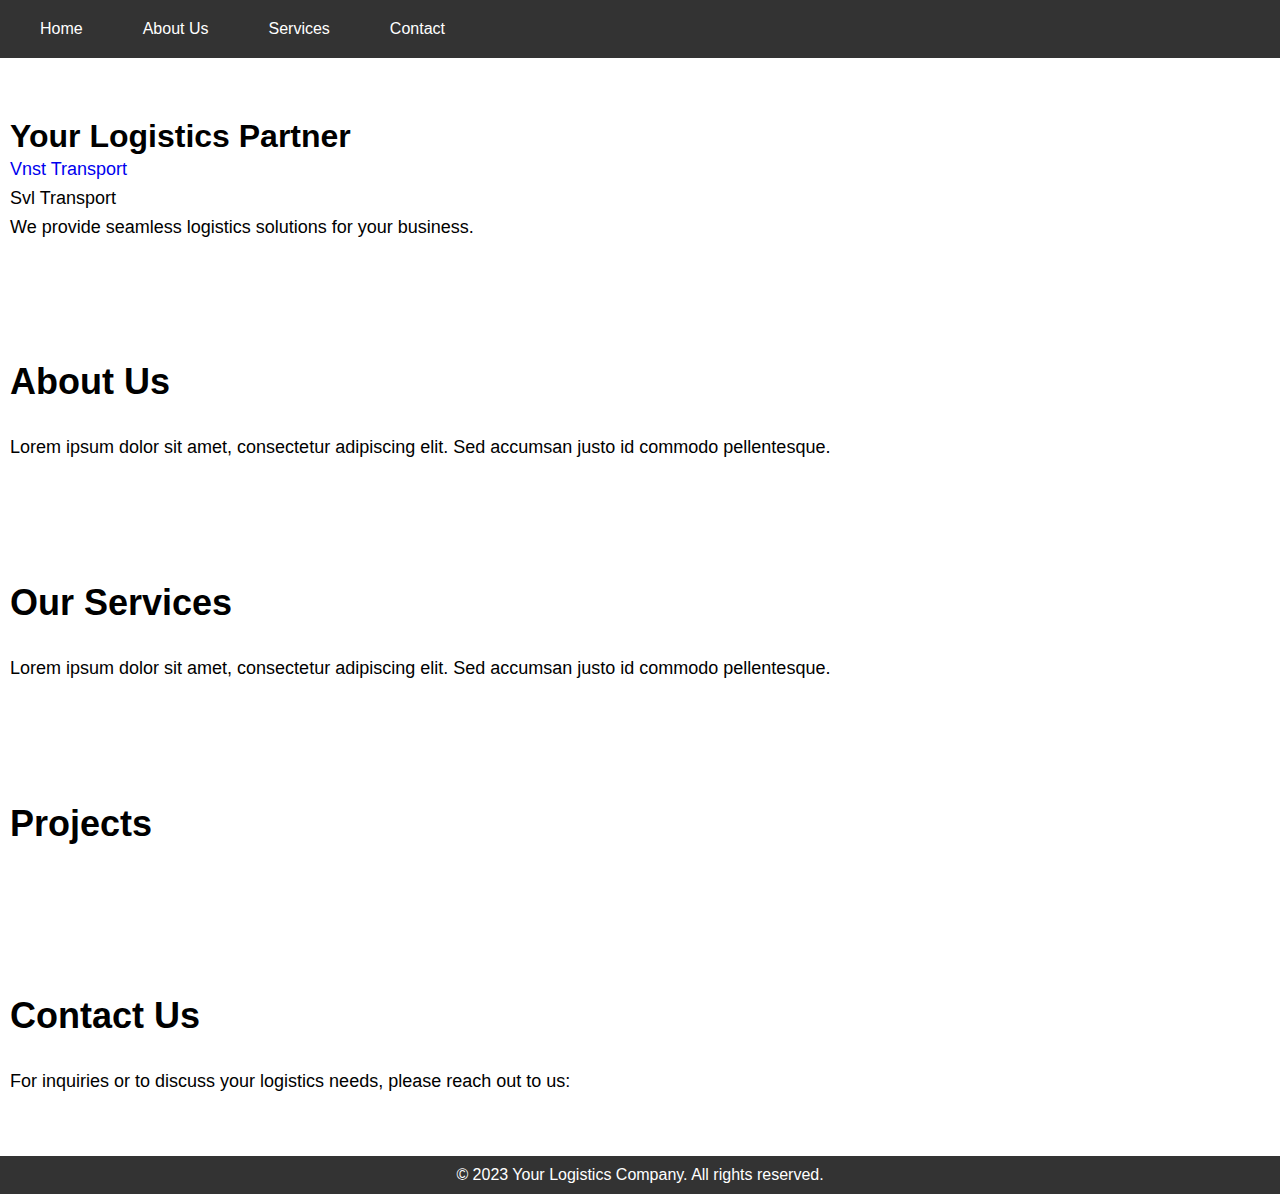
<file: index.html>
<!DOCTYPE html>
<html>
<head>
  <title>Navigation Bar</title>
  <link rel="stylesheet" href="./css/index.css">
</head>
<body>
  <header>
    <nav>
      <ul>
        <li><a href="index.html">Home</a></li>
        <li><a href="#about">About Us</a></li>
        <li><a href="Transport.html">Services</a></li>
        <li><a href="Contact.html">Contact</a></li>
      </ul>
    </nav>
  </header>
  

  <section id="hero">
    <div class="hero-content">
      <h1>Your Logistics Partner</h1>
      <a style="text-decoration: none;" href="Transports/Vnst.html"><p>Vnst Transport</p></a>
      <p>Svl Transport</p>
      <p>We provide seamless logistics solutions for your business.</p>
    </div>
  </section>

  <section id="about">
    <div class="container">
      <h2>About Us</h2>
      <p>Lorem ipsum dolor sit amet, consectetur adipiscing elit. Sed accumsan justo id commodo pellentesque.</p>
      <!-- Add more content about your company -->
    </div>
  </section>

  <section id="services">
    <div class="container">
      <h2>Our Services</h2>
      <p>Lorem ipsum dolor sit amet, consectetur adipiscing elit. Sed accumsan justo id commodo pellentesque.</p>
      <!-- Add more content about your services -->
    </div>
  </section>

  <section id="projects">
    <div class="container">
      <h2>Projects</h2>
      <!-- Add images and descriptions of your successful projects -->
    </div>
    
  </section>

  <section id="contact">
    <div class="container">
      <h2>Contact Us</h2>
      <p>For inquiries or to discuss your logistics needs, please reach out to us:</p>
      <!-- Add contact form or contact information -->
    </div>
  </section>

  <footer>
    <p>&copy; 2023 Your Logistics Company. All rights reserved.</p>
  </footer>

  <script src="script.js"></script>
</body>
</html>
</file>
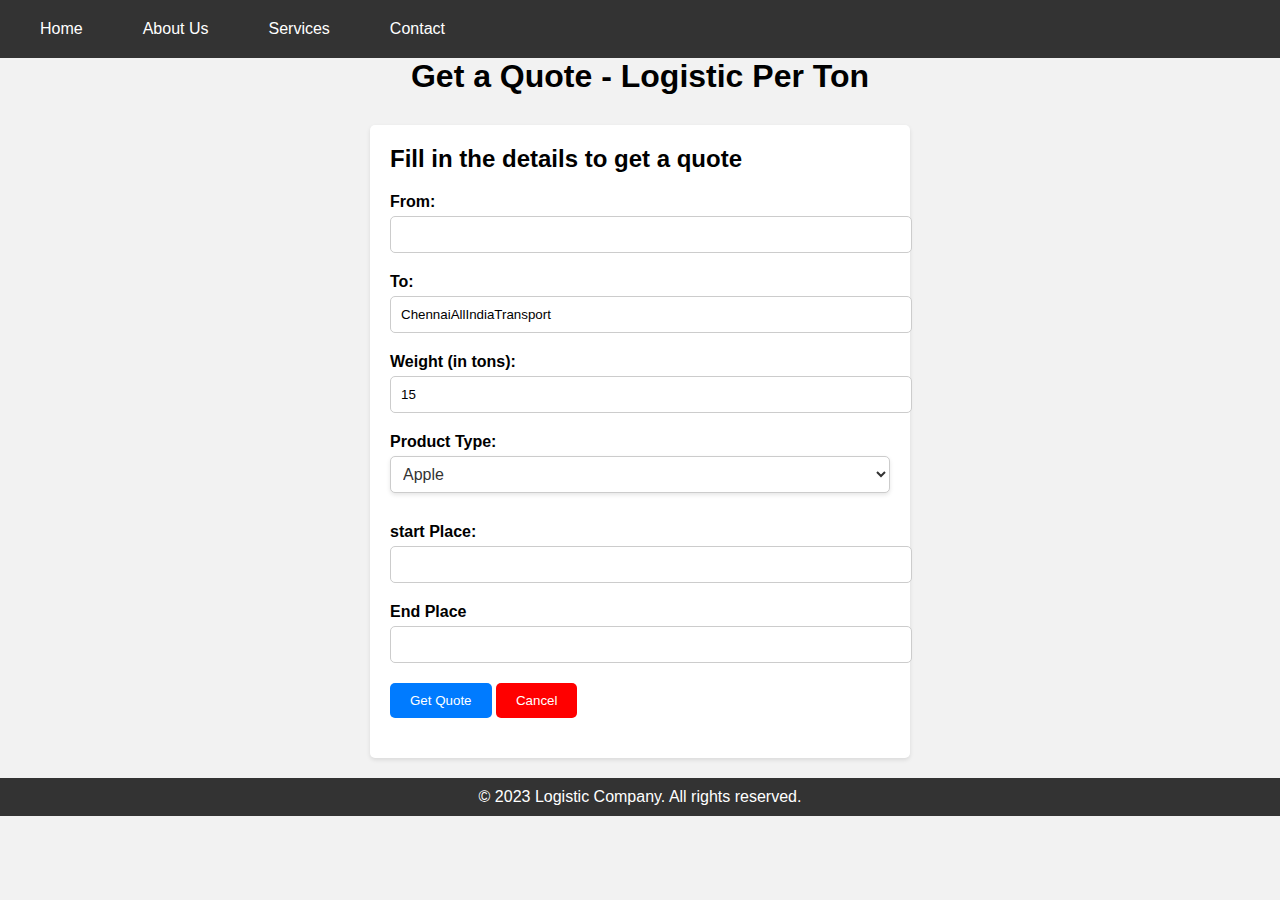
<file: Contact.html>
<!DOCTYPE html>
<html>
<head>
  <title>Logistic Per Ton Quote</title>
  <link rel="stylesheet" href="./css/contact.css">
  <script src="https://code.jquery.com/jquery-3.6.0.min.js"></script>
</head>
<body>
    <header>
        
        <nav>
          <ul>
            <li><a href="index.html">Home</a></li>
            <li><a href="#about">About Us</a></li>
            <li><a href="Transport.html">Services</a></li>
            <li><a href="Contact.html">Contact</a></li>
          </ul>
        </nav>
      </header>
  
    <h1 style="text-align: center;">Get a Quote - Logistic Per Ton</h1>
  

  <main>
    <div class="quote-form">
      
      <form id="contactForm">
        <h2>Fill in the details to get a quote</h2>
        <div class="form-group">
          <label for="from">From:</label>
          <input type="text" id="from" name="from" required>
        </div>
        <div class="form-group">
          <label for="to">To:</label>
          <input value="ChennaiAllIndiaTransport" type="text" id="to" name="to" required>
        </div>
        <div class="form-group">
          <label for="weight">Weight (in tons):</label>
          <input value="15" type="number" id="weight" name="weight" min="15" required>
        </div>
        <div class="form-group">
          <label for="product">Product Type:</label>
          <select id="product">
            <option value="apple">Apple</option>
            <option value="banana">Banana</option>
            <option value="orange">Orange</option>
            <option value="grape">Grape</option>
          </select>
        </div>
        
        <div class="form-group">
          <label for="start">start Place:</label>
          <input id="start" name="start" required></input>
        </div>
        <div class="form-group">
          <label for="end">End Place</label>
          <input id="end" name="end" required></input>
        </div>
        <div class="form-group">
          <button type="submit">Get Quote</button>
          <button class="cancel" type="button" onclick="getQuote()">Cancel</button>
        </div>
      </form>
      <div id="thankYouMessage" class="hidden">
        <h2>Thank You!</h2>
        <p>Your form has been successfully submitted.</p>
      </div>
    </div>
  </main>
  
  <script>
    function getQuote() {
     
      location.reload();
    }
  </script>
  <script src="contact.js"></script>

  <footer>
    <p>&copy; 2023 Logistic Company. All rights reserved.</p>
  </footer>
</body>
</html>
</file>
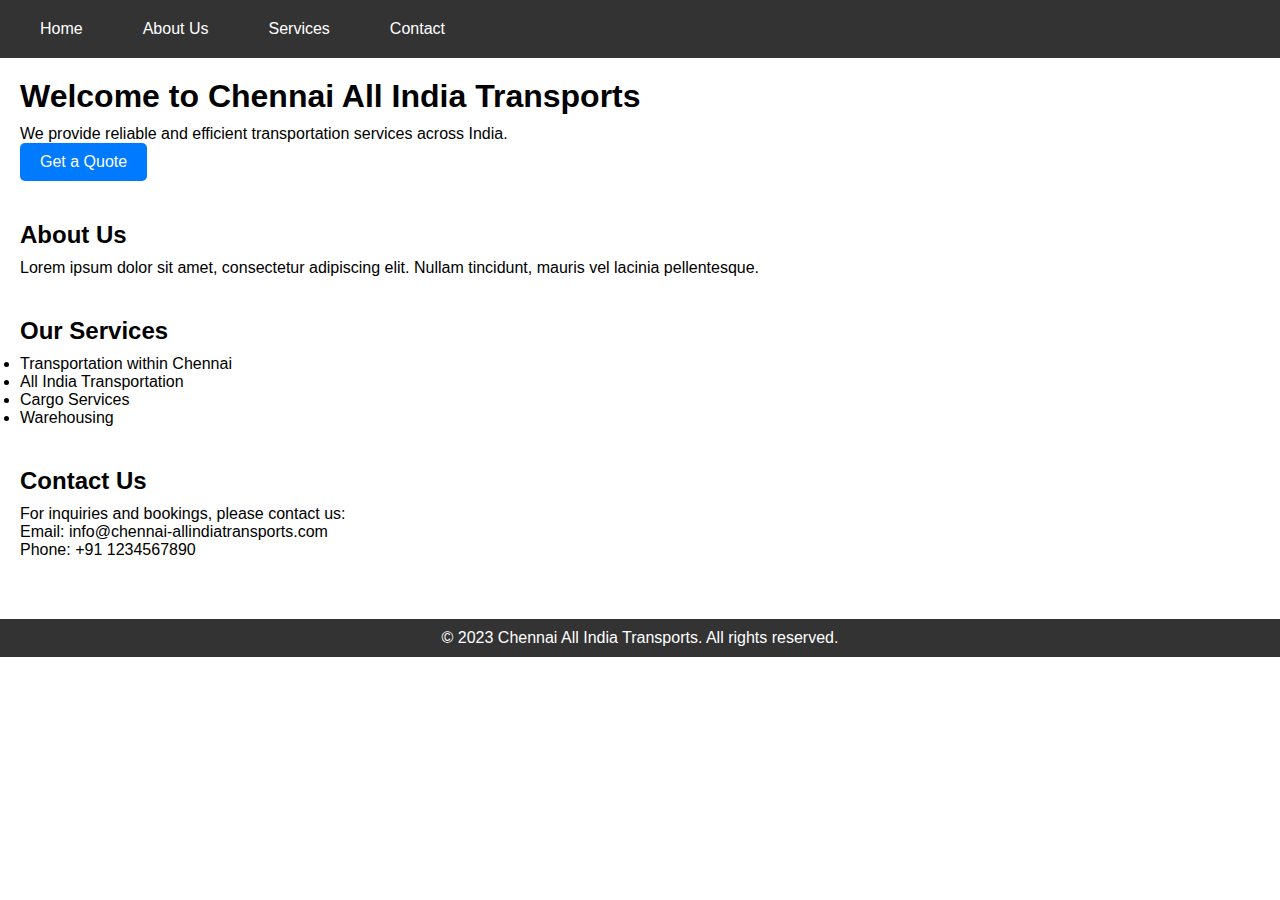
<file: Transport.html>
<!DOCTYPE html>
<html>
<head>
  <title>Chennai All India Transports</title>
  <link rel="stylesheet" href="./css/transport.css">
</head>
<body>
  <header>
    
    <nav>
      <ul>
        <li><a href="index.html">Home</a></li>
        <li><a href="#about">About Us</a></li>
        <li><a href="Transport.html">Services</a></li>
        <li><a href="Contact.html">Contact</a></li>
      </ul>
    </nav>
  </header>

  <main>
    <section id="home">
      <h1>Welcome to Chennai All India Transports</h1>
      <p>We provide reliable and efficient transportation services across India.</p>
      <a href="Contact.html" class="cta-button">Get a Quote</a>
    </section>

    <section id="about">
      <h2>About Us</h2>
      <p>Lorem ipsum dolor sit amet, consectetur adipiscing elit. Nullam tincidunt, mauris vel lacinia pellentesque.</p>
    </section>

    <section id="services">
      <h2>Our Services</h2>
      <ul>
        <li>Transportation within Chennai</li>
        <li>All India Transportation</li>
        <li>Cargo Services</li>
        <li>Warehousing</li>
      </ul>
    </section>

    <section id="contact">
      <h2>Contact Us</h2>
      <p>For inquiries and bookings, please contact us:</p>
      <p>Email: info@chennai-allindiatransports.com</p>
      <p>Phone: +91 1234567890</p>
    </section>
  </main>

  <footer>
    <p>&copy; 2023 Chennai All India Transports. All rights reserved.</p>
  </footer>
</body>
</html>
</file>
<file: css/index.css>
body, h1, h2, p, label, input,ul,li, textarea, button {
    margin: 0;
    padding: 0;
    font-family: Arial, sans-serif;
  }
 
 
  
  header {
    background-color: #333;
    color: #fff;
    padding: 20px;
    text-align: center;
  }
  
  nav ul {
    display: flex;
    list-style: none;
  }
  
  nav li {
    margin-right: 20px;
  }
  
  nav a {
    text-decoration: none;
    color: #fff;
    padding: 10px 20px;
  }
  
  nav a:hover {
    background-color: #555;
  }


  footer {
    background-color: #333;
    color: #fff;
    text-align: center;
    padding: 10px;
  }

  section {
    padding: 60px 10px;
  }
  
  section h2 {
    font-size: 36px;
    margin-bottom: 30px;
  }
  
  section p {
    font-size: 18px;
    line-height: 1.6;
  }
</file>
<file: css/transport.css>
body, h1, h2, p, label, input,ul,li, textarea, button {
    margin: 0;
    padding: 0;
    font-family: Arial, sans-serif;
  }
 
  
  
  
  header {
    background-color: #333;
    color: #fff;
    padding: 20px;
    text-align: center;
  }
  
  nav ul {
    display: flex;
    list-style: none;
  }
  
  nav li {
    margin-right: 20px;
  }
  
  nav a {
    text-decoration: none;
    color: #fff;
    padding: 10px 20px;
  }
  
  nav a:hover {
    background-color: #555;
  }

  /* Main styles */
  main {
    padding: 20px;
  }
  
  section {
    margin-bottom: 40px;
  }
  
  h1, h2 {
    margin-bottom: 10px;
  }
  
  .cta-button {
    display: inline-block;
    background-color: #007bff;
    color: #fff;
    padding: 10px 20px;
    border-radius: 5px;
    text-decoration: none;
  }
  
  /* Footer styles */
  footer {
    background-color: #333;
    color: #fff;
    padding: 10px;
    text-align: center;
  }
</file>
<file: css/contact.css>
/* Reset default styles */
body, h1, h2, p, label, input,ul,li, textarea, button {
    margin: 0;
    padding: 0;
    font-family: Arial, sans-serif;
  }
 
  
  /* Global styles */
  body {
    
    background-color: #f2f2f2;
  }
  /*  */
  
  header {
    background-color: #333;
    color: #fff;
    padding: 20px;
    text-align: center;
  }
  
  nav ul {
    display: flex;
    list-style: none;
  }
  
  nav li {
    margin-right: 20px;
  }
  
  nav a {
    text-decoration: none;
    color: #fff;
    padding: 10px 20px;
  }
  
  nav a:hover {
    background-color: #555;
  }
  
/*  */
  
  h1 {
    margin-bottom: 10px;
  }
  
  main {
    padding: 20px;
  }
  
  .quote-form {
    max-width: 500px;
    margin: 0 auto;
    background-color: #fff;
    padding: 20px;
    border-radius: 5px;
    box-shadow: 0 2px 4px rgba(0, 0, 0, 0.1);
  }
  
  .quote-form h2 {
    margin-bottom: 20px;
  }
  
  .form-group {
    margin-bottom: 20px;
  }
  
  label {
    display: block;
    margin-bottom: 5px;
    font-weight: bold;
  }
  
  input,
  textarea {
    width: 100%;
    padding: 10px;
    border: 1px solid #ccc;
    border-radius: 5px;
  }
  
  textarea {
    resize: vertical;
  }
  
  button {
    background-color: #007bff;
    color: #fff;
    padding: 10px 20px;
    border: none;
    border-radius: 5px;
    cursor: pointer;
    transition: background-color 0.3s;
  }
  
  button:hover {
    background-color: #0056b3;
  }
  
  footer {
    background-color: #333;
    color: #fff;
    padding: 10px;
    text-align: center;
  }
  


  .cancel{
    background-color: red;
    color: #fff;
    padding: 10px 20px;
    border: none;
    border-radius: 5px;
    cursor: pointer;
    transition: background-color 0.3s;
  }


  /* / */
  /* Style for the select element */
select {
    /* Add padding to give some space around the text */
    padding: 8px;
    /* Adjust the font size and family */
    font-size: 16px;
    font-family: Arial, sans-serif;
    /* Set the border style, color, and radius */
    border: 1px solid #ccc;
    border-radius: 5px;
    /* Set the background color and color of the text */
    background-color: #fff;
    color: #333;
    /* Add a box-shadow to give the element some depth */
    box-shadow: 0 2px 4px rgba(0, 0, 0, 0.1);
    /* Set the width to 100% to make the select element fill the entire container */
    width: 100%;
    /* Add some space between the select element and other elements */
    margin-bottom: 10px;
  }
  
  /* Style for the option elements inside the select */
  select option {
    /* Customize the appearance of the options */
    font-size: 16px;
    font-family: Arial, sans-serif;
    /* Set the background color and color of the text */
    background-color: #fff;
    color: #333;
  }
  
  /* Optional: Style for when the select element is focused */
  select:focus {
    /* Add a border color to indicate focus */
    border-color: #007bff;
    /* Optional: Add a box-shadow to give it a more prominent focus effect */
    box-shadow: 0 0 8px rgba(0, 123, 255, 0.6);
  }

  
  
 
  /* //thazk you */
  #thankYouMessage {
    display: none;
    text-align: center;
  }
</file>
